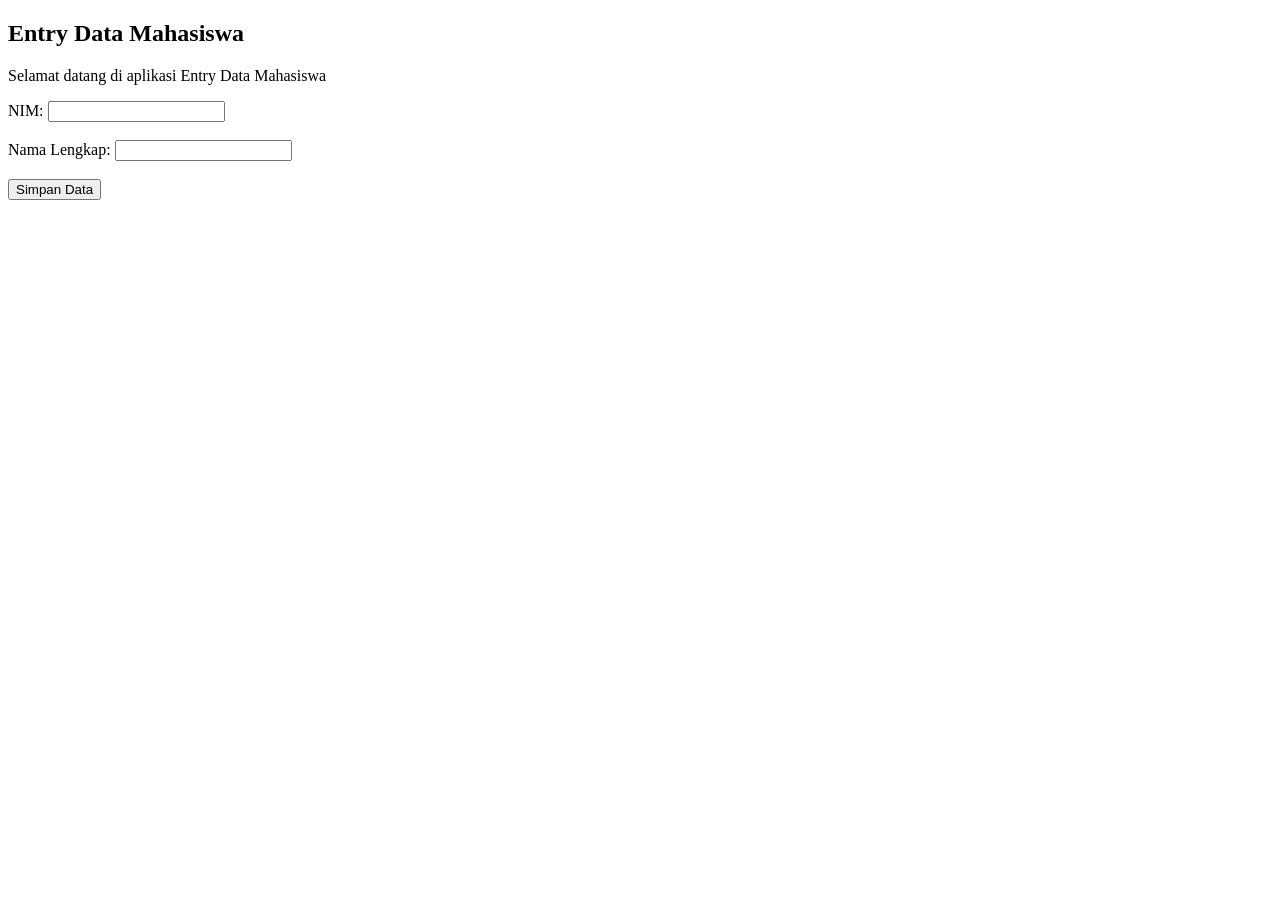
<file: pertemuan-01/index.html>
<!DOCTYPE html>
<html lang="en">
<head>
  <meta charset="UTF-8">
  <meta name="viewport" content="width=device-width, initial-scale=1.0">
  <title>Entry Data Mahasiswa</title>
</head>
<body>
  <section id="entry-data">
  <h2>Entry Data Mahasiswa</h2>
  <p>Selamat datang di aplikasi Entry Data Mahasiswa</p>
  <form>
    <label for="nim">NIM:</label>
    <input type="text" id="nim" name="nim">
    <br><br>
    <label for="nama">Nama Lengkap:</label>
    <input type="text" id="nama" name="nama">
    <br><br>
    <button type="submit">Simpan Data
    </button>
  </form>
  </section>
</body>
</html>
</file>
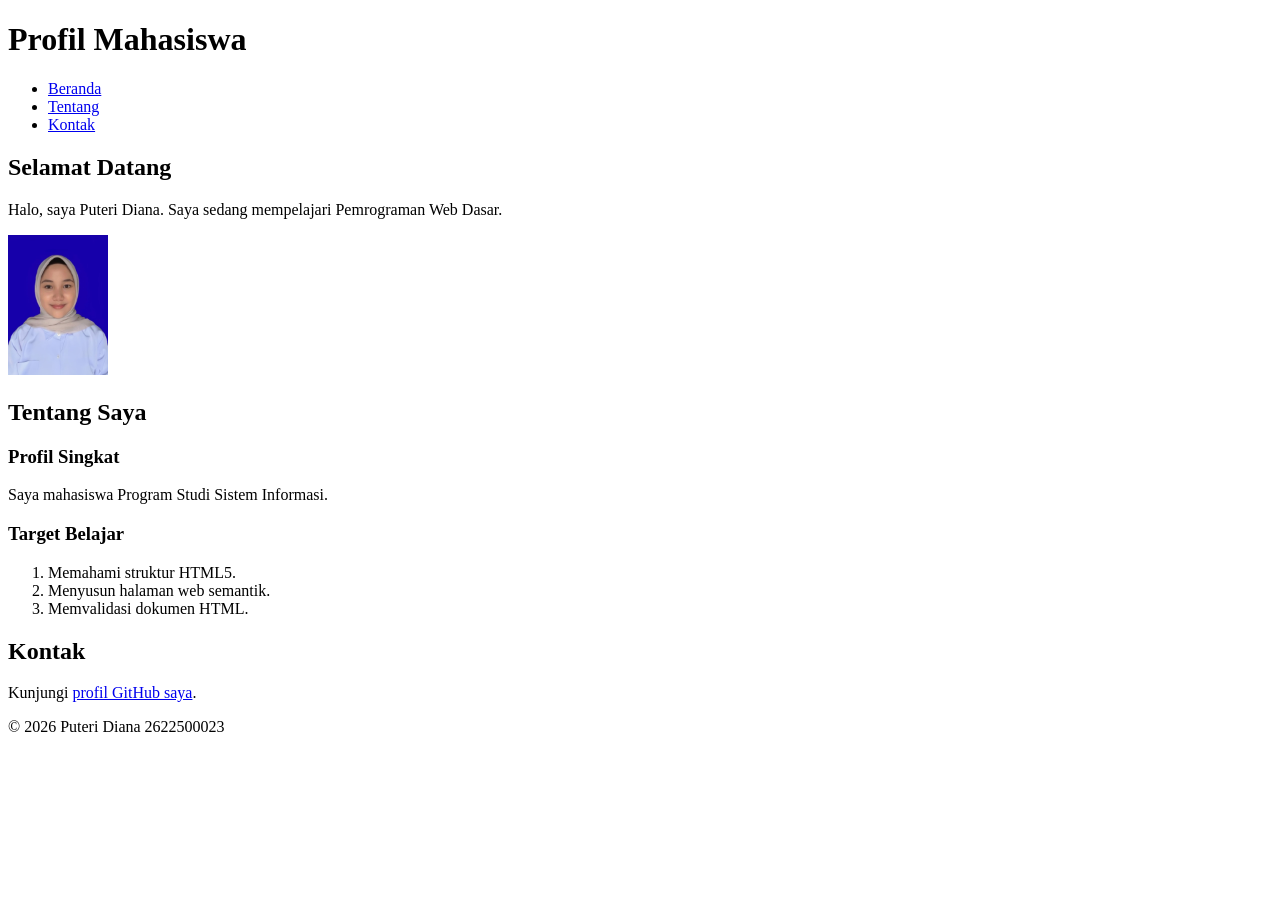
<file: pertemuan-02/index.html>
<!DOCTYPE html>
<html lang="id">
<head>
    <meta charset="UTF-8">
    <meta name="viewport" content="width=device-width, initial-scale=1.0">
    <title>Profil Mahasiswa</title>
</head>
<body>
    <header>
        <h1>Profil Mahasiswa</h1>
        <nav>
            <ul>
                <li><a href="#home">Beranda</a></li>
                <li><a href="#about">Tentang</a></li>
                <li><a href="#contact">Kontak</a></li>
            </ul>
        </nav>
    </header>

    <main>
        <section id="home">
            <h2>Selamat Datang</h2>
            <p>Halo, saya Puteri Diana. Saya sedang mempelajari Pemrograman Web Dasar.</p>
            <img src="img/foto-mahasiswa.jpeg" width="100" height="140" alt="Foto profil Puteri Diana"/>      
        </section>

        <section id="about">
            <h2>Tentang Saya</h2>
            <article>
              <h3>Profil Singkat</h3>
              <p>Saya mahasiswa Program Studi Sistem Informasi.</p>

              <h3>Target Belajar</h3>
                <ol>
                  <li>Memahami struktur HTML5.</li>
                  <li>Menyusun halaman web semantik.</li>
                  <li>Memvalidasi dokumen HTML.</li> 
                </ol>
            </article>  
        </section>  

        <section id="contact">
          <h2>Kontak</h2>
          <p>Kunjungi <a href="https://github.com/2622500023-dev">profil GitHub saya</a>.</p>
        </section>
    </main>

    <footer>
        <p>&copy; 2026 Puteri Diana 2622500023</p>
    </footer>
</body>
</html>
</file>
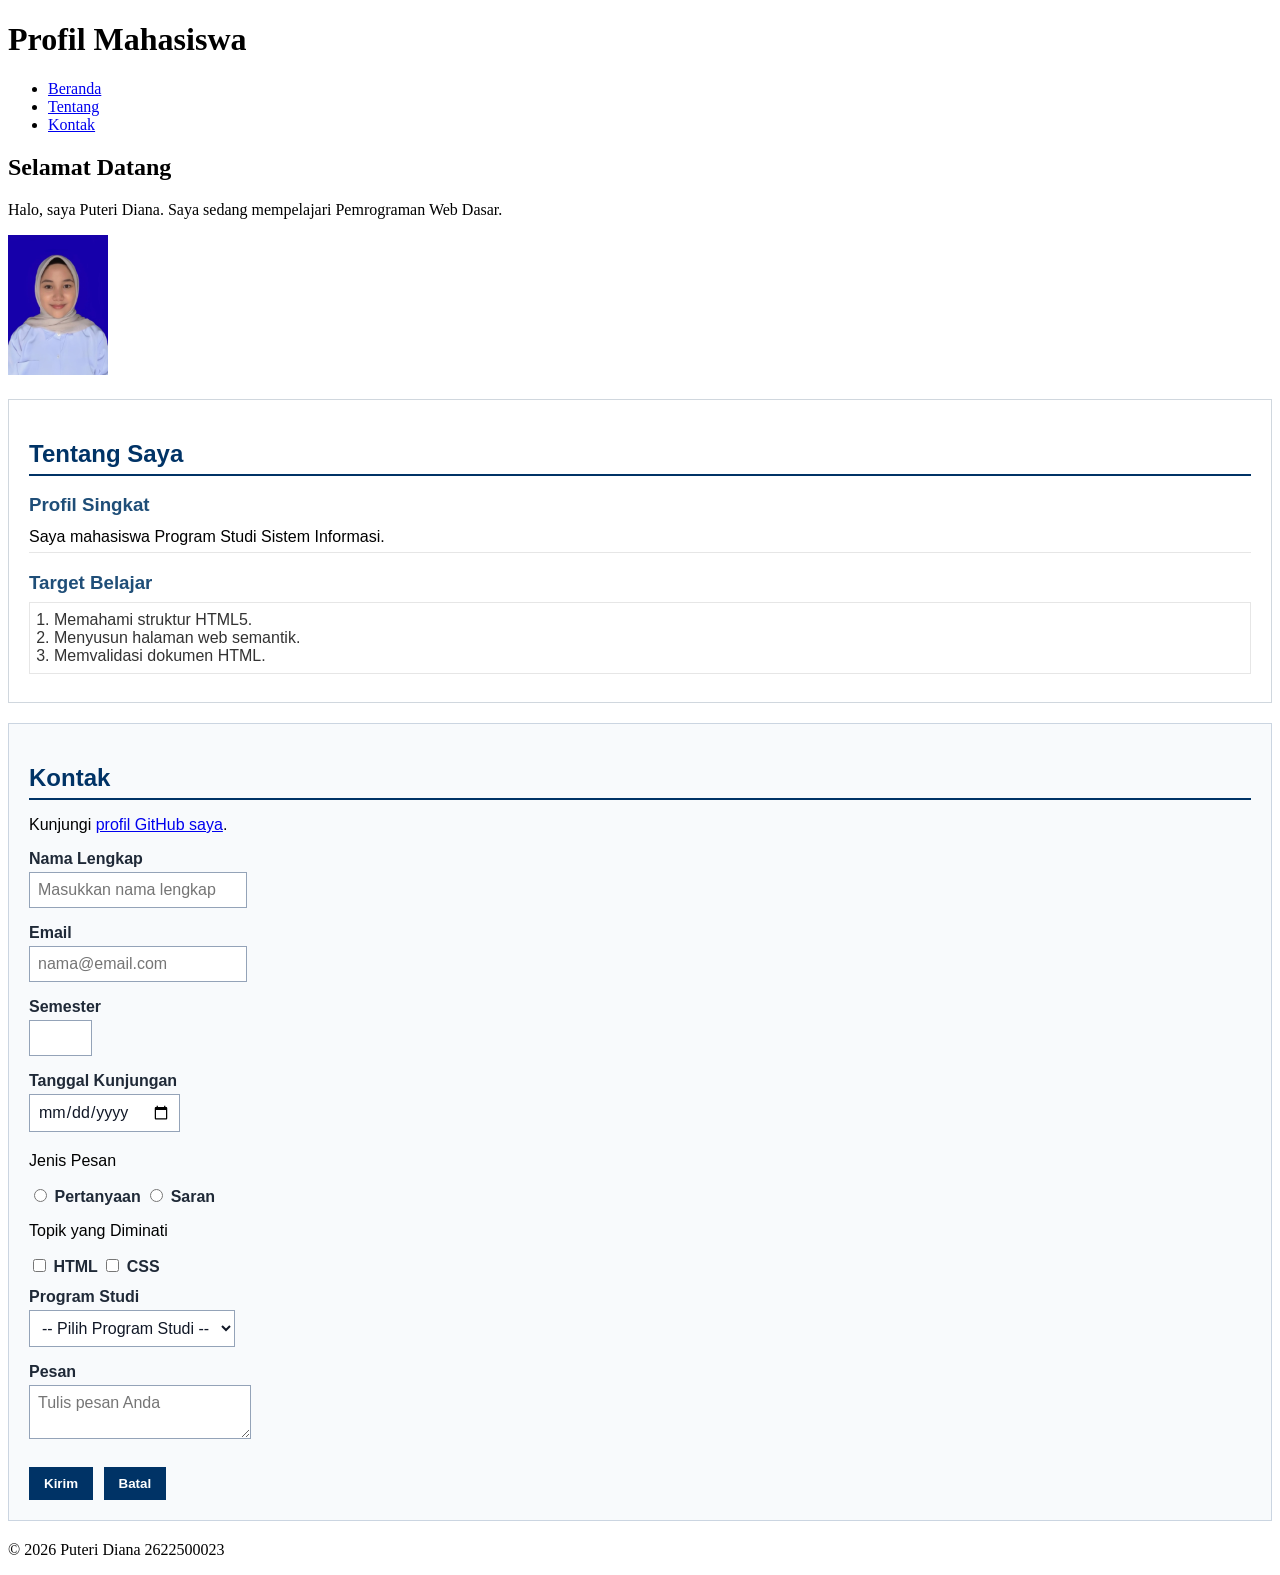
<file: pertemuan-03/index.html>
<!DOCTYPE html>
<html lang="id">
<head>
    <meta charset="UTF-8">
    <meta name="viewport" content="width=device-width, initial-scale=1.0">
    <title>Profil Mahasiswa</title>
    <style> 
      #about { 
        background-color: #ffffff; 
        border: 1px solid #d0d7de; 
        padding: 20px; 
        margin: 20px 0; 
        font-family: Arial, sans-serif; 
      }

      #about h2 { 
        color: #003366; 
        border-bottom: 2px solid #003366; 
        padding-bottom: 6px; 
        margin-bottom: 16px; 
      } 

      #about h3 { 
        color: #1f4e78; 
        margin-bottom: 6px; 
      } 

      #about p { 
        margin: 6px 0; 
        padding: 6px 0; 
        border-bottom: 1px solid #e6e6e6; 
      } 

      #about ol { 
        color: #333333; 
        margin: 8px 0; 
        padding: 8px 24px; 
        border: 1px solid #e6e6e6; 
      } 

      #contact { 
        background-color: #f8fafc; 
        border: 1px solid #cbd5e1; 
        padding: 20px; 
        margin: 20px 0; 
        font-family: Arial, sans-serif; 
      } 
 
      #contact h2 { 
        color: #003366; 
        border-bottom: 2px solid #003366; 
        padding-bottom: 6px; 
        margin-bottom: 16px; 
      } 
 
      .form-group { 
        margin: 12px 0; 
      }

      #contact label { 
        color: #1f2937; 
        font-weight: bold; 
      } 
 
      .input-form { 
        background-color: #ffffff; 
        color: #111827; 
        font-family: Arial, sans-serif; 
        font-size: 16px; 
        padding: 8px; 
        margin: 4px 0; 
        border: 1px solid #94a3b8; 
      }

      #contact button { 
        background-color: #003366; 
        color: #ffffff; 
        font-weight: bold; 
        padding: 8px 14px; 
        margin: 8px 6px 0 0; 
        border: 1px solid #003366; 
      }
    </style>
</head>
<body>
    <header>
        <h1>Profil Mahasiswa</h1>
        <nav>
            <ul>
                <li><a href="#home">Beranda</a></li>
                <li><a href="#about">Tentang</a></li>
                <li><a href="#contact">Kontak</a></li>
            </ul>
        </nav>
    </header>

    <main>
        <section id="home">
            <h2>Selamat Datang</h2>
            <p>Halo, saya Puteri Diana. Saya sedang mempelajari Pemrograman Web Dasar.</p>
            <img src="img/foto-mahasiswa.jpeg" width="100" height="140" alt="Foto profil Puteri Diana"/>      
        </section>

        <section id="about">
            <h2>Tentang Saya</h2>
            <article>
              <h3>Profil Singkat</h3>
              <p>Saya mahasiswa Program Studi Sistem Informasi.</p>

              <h3>Target Belajar</h3>
                <ol>
                  <li>Memahami struktur HTML5.</li>
                  <li>Menyusun halaman web semantik.</li>
                  <li>Memvalidasi dokumen HTML.</li> 
                </ol>
            </article>  
        </section>  

        <section id="contact">
          <h2>Kontak</h2>
          <p>Kunjungi <a href="https://github.com/2622500023-dev">profil GitHub saya</a>.</p>
        
          <form action="index.html" method="get"> 
            <div class="form-group"> 
              <label for="nama">Nama Lengkap</label><br> 
              <input 
                class="input-form" 
                type="text" 
                id="nama"
                name="nama" 
                placeholder="Masukkan nama lengkap" 
                minlength="3" 
                maxlength="50" 
                required>
            </div> 
 
            <div class="form-group"> 
              <label for="email">Email</label><br> 
              <input class="input-form" 
                     type="email" 
                     id="email" 
                     name="email" 
                     placeholder="nama@email.com" 
                     required> 
            </div> 
 
            <div class="form-group"> 
              <label for="semester">Semester</label><br> 
              <input class="input-form" 
                     type="number" 
                     id="semester" 
                     name="semester" 
                     min="1" 
                     max="14" 
                     required> 
            </div> 

            <div class="form-group"> 
              <label for="tanggal">Tanggal Kunjungan</label><br> 
              <input class="input-form" 
                     type="date" 
                     id="tanggal" 
                     name="tanggal" 
                     required> 
            </div>

            <div class="form-group"> 
              <p>Jenis Pesan</p> 
              <input type="radio" id="pertanyaan" name="jenis_pesan" 
                     value="pertanyaan" required> 
              <label for="pertanyaan">Pertanyaan</label> 
              <input type="radio" id="saran" name="jenis_pesan" 
                     value="saran"> 
              <label for="saran">Saran</label> 
            </div>

            <div class="form-group"> 
              <p>Topik yang Diminati</p> 
              <input type="checkbox" id="minat-html" name="minat" value="HTML"> 
              <label for="minat-html">HTML</label> 
              <input type="checkbox" id="minat-css" name="minat" value="CSS"> 
              <label for="minat-css">CSS</label> 
            </div>

            <div class="form-group"> 
              <label for="prodi">Program Studi</label><br> 
              <select class="input-form" id="prodi" name="prodi" required> 
                <option value="">-- Pilih Program Studi --</option> 
                <option value="SI">Sistem Informasi</option> 
                <option value="TI">Teknik Informatika</option> 
              </select> 
            </div>

            <div class="form-group"> 
              <label for="pesan">Pesan</label><br> 
              <textarea class="input-form" 
                        id="pesan" 
                        name="pesan" 
                        maxlength="300" 
                        placeholder="Tulis pesan Anda" 
                        required></textarea> 
            </div>
            <button type="submit">Kirim</button> 
            <button type="reset">Batal</button> 
          </form> 
        </section>
    </main>

    <footer>
        <p>&copy; 2026 Puteri Diana 2622500023</p>
    </footer>
</body>
</html>
</file>
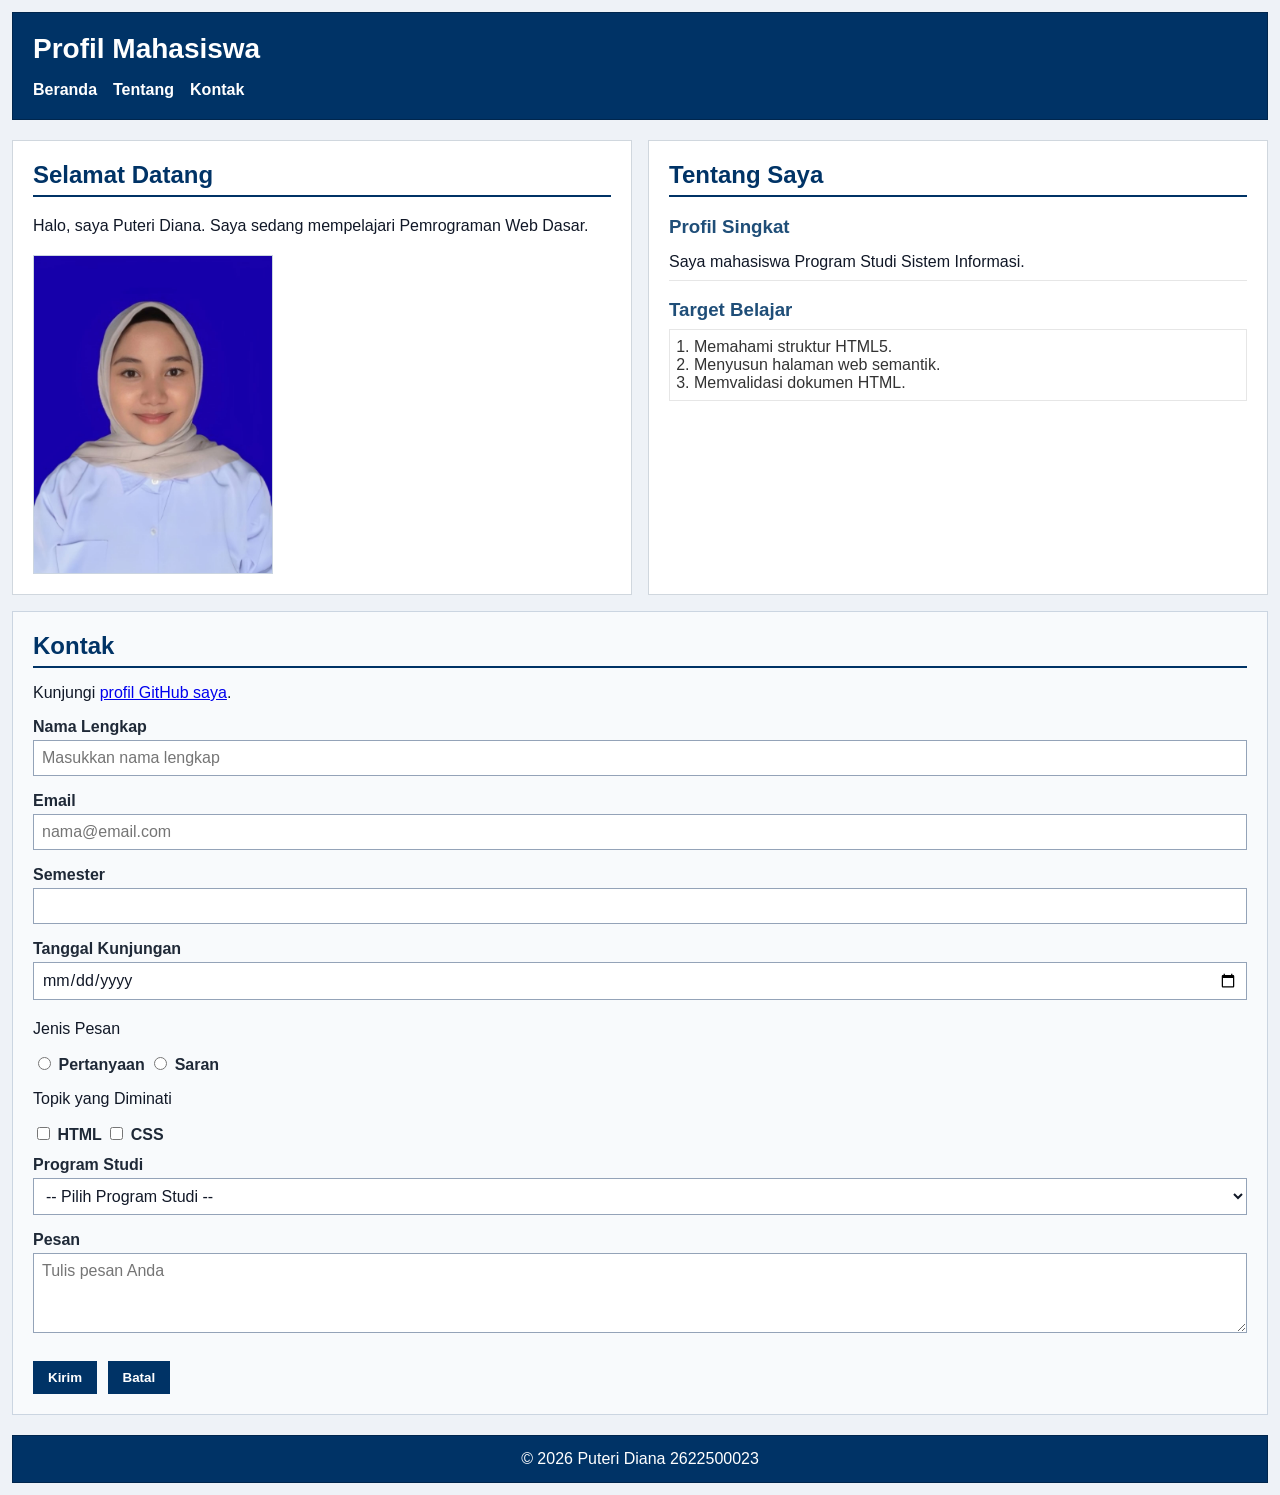
<file: pertemuan-04/index.html>
<!DOCTYPE html>
<html lang="id">
<head>
    <meta charset="UTF-8">
    <meta name="viewport" content="width=device-width, initial-scale=1.0">
    <title>Profil Mahasiswa</title>
    <link rel="stylesheet" href="style.css" /> 
</head>
<body>
    <header>
        <h1>Profil Mahasiswa</h1>
        <nav>
            <ul>
                <li><a href="#home">Beranda</a></li>
                <li><a href="#about">Tentang</a></li>
                <li><a href="#contact">Kontak</a></li>
            </ul>
        </nav>
    </header>

    <main>
        <section id="home">
            <h2>Selamat Datang</h2>
            <p>Halo, saya Puteri Diana. Saya sedang mempelajari Pemrograman Web Dasar.</p>
            <img src="img/foto-mahasiswa.jpeg" width="100" height="140" alt="Foto profil Puteri Diana"/>      
        </section>

        <section id="about">
            <h2>Tentang Saya</h2>
            <article>
              <h3>Profil Singkat</h3>
              <p>Saya mahasiswa Program Studi Sistem Informasi.</p>

              <h3>Target Belajar</h3>
                <ol>
                  <li>Memahami struktur HTML5.</li>
                  <li>Menyusun halaman web semantik.</li>
                  <li>Memvalidasi dokumen HTML.</li> 
                </ol>
            </article>  
        </section>  

        <section id="contact">
          <h2>Kontak</h2>
          <p>Kunjungi <a href="https://github.com/2622500023-dev">profil GitHub saya</a>.</p>
        
          <form action="index.html" method="get"> 
            <div class="form-group"> 
              <label for="nama">Nama Lengkap</label><br> 
              <input 
                class="input-form" 
                type="text" 
                id="nama"
                name="nama" 
                placeholder="Masukkan nama lengkap" 
                minlength="3" 
                maxlength="50" 
                required>
            </div> 
 
            <div class="form-group"> 
              <label for="email">Email</label><br> 
              <input class="input-form" 
                     type="email" 
                     id="email" 
                     name="email" 
                     placeholder="nama@email.com" 
                     required> 
            </div> 
 
            <div class="form-group"> 
              <label for="semester">Semester</label><br> 
              <input class="input-form" 
                     type="number" 
                     id="semester" 
                     name="semester" 
                     min="1" 
                     max="14" 
                     required> 
            </div> 

            <div class="form-group"> 
              <label for="tanggal">Tanggal Kunjungan</label><br> 
              <input class="input-form" 
                     type="date" 
                     id="tanggal" 
                     name="tanggal" 
                     required> 
            </div>

            <div class="form-group"> 
              <p>Jenis Pesan</p> 
              <input type="radio" id="pertanyaan" name="jenis_pesan" 
                     value="pertanyaan" required> 
              <label for="pertanyaan">Pertanyaan</label> 
              <input type="radio" id="saran" name="jenis_pesan" 
                     value="saran"> 
              <label for="saran">Saran</label> 
            </div>

            <div class="form-group"> 
              <p>Topik yang Diminati</p> 
              <input type="checkbox" id="minat-html" name="minat" value="HTML"> 
              <label for="minat-html">HTML</label> 
              <input type="checkbox" id="minat-css" name="minat" value="CSS"> 
              <label for="minat-css">CSS</label> 
            </div>

            <div class="form-group"> 
              <label for="prodi">Program Studi</label><br> 
              <select class="input-form" id="prodi" name="prodi" required> 
                <option value="">-- Pilih Program Studi --</option> 
                <option value="SI">Sistem Informasi</option> 
                <option value="TI">Teknik Informatika</option> 
              </select> 
            </div>

            <div class="form-group"> 
              <label for="pesan">Pesan</label><br> 
              <textarea class="input-form" 
                        id="pesan" 
                        name="pesan" 
                        maxlength="300" 
                        placeholder="Tulis pesan Anda" 
                        required></textarea> 
            </div>
            <button type="submit">Kirim</button> 
            <button type="reset">Batal</button> 
          </form> 
        </section>
    </main>

    <footer>
        <p>&copy; 2026 Puteri Diana 2622500023</p>
    </footer>
</body>
</html>
</file>
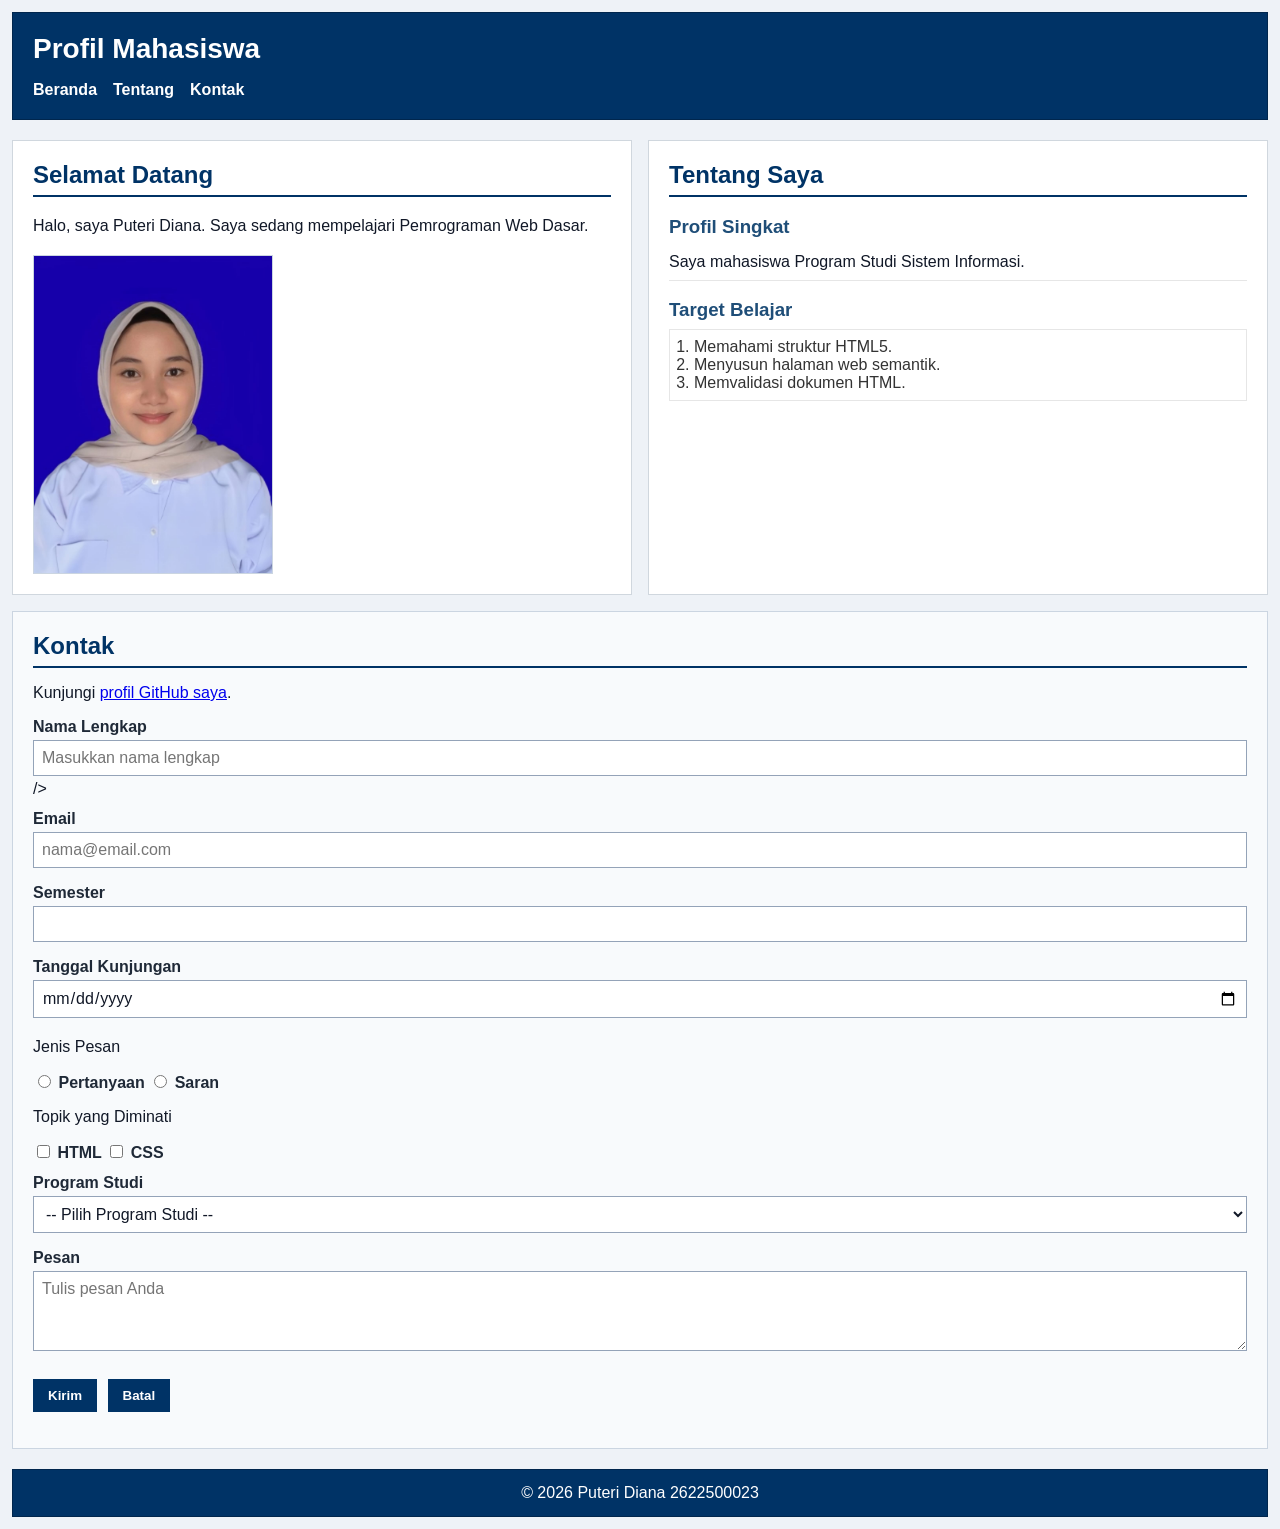
<file: pertemuan-05/index.html>
<!DOCTYPE html>
<html lang="id">
<head>
    <meta charset="UTF-8">
    <meta name="viewport" content="width=device-width, initial-scale=1.0">
    <title>Profil Mahasiswa</title>
    <link rel="stylesheet" href="style.css" /> 
</head>
<body>
    <header>
      <div class="header-top"> 
        <h1>Profil Mahasiswa</h1>

        <button 
          class="nav-toggle" 
          id="navToggle" 
          type="button" 
          aria-label="Buka navigasi" 
          aria-controls="navMenu" 
          aria-expanded="false"
        > 
          &#9776; 
        </button> 
      </div> 

      <nav>
        <ul id="navMenu"> 
          <li><a href="#home">Beranda</a></li>
          <li><a href="#about">Tentang</a></li>
          <li><a href="#contact">Kontak</a></li>
        </ul>
      </nav>
    </header>

    <main>
      <section id="home">
        <h2>Selamat Datang</h2>
        <p>Halo, saya Puteri Diana. Saya sedang mempelajari Pemrograman Web Dasar.</p>

        <img src="img/foto-mahasiswa.jpeg" width="100" height="140" alt="Foto profil Puteri Diana"/>      
      </section>

      <section id="about">
        <h2>Tentang Saya</h2>

        <article>
          <h3>Profil Singkat</h3>
          <p>Saya mahasiswa Program Studi Sistem Informasi.</p>

          <h3>Target Belajar</h3>

          <ol>
            <li>Memahami struktur HTML5.</li>
            <li>Menyusun halaman web semantik.</li>
            <li>Memvalidasi dokumen HTML.</li> 
          </ol>
        </article>  
      </section>  

      <section id="contact">
        <h2>Kontak</h2>

        <p>
          Kunjungi 
            <a href="https://github.com/2622500023-dev">profil GitHub saya</a>.
        </p>
        
        <form id="contactForm" action="index.html" method="get" novalidate> 
          <div class="form-group"> 
            <label for="nama">Nama Lengkap</label><br> 
            <input 
              class="input-form" 
              type="text" 
              id="nama"
              name="nama" 
              placeholder="Masukkan nama lengkap" 
              minlength="3" 
              maxlength="50" 
              required>
            />
          </div> 
 
          <div class="form-group"> 
            <label for="email">Email</label><br> 
            <input class="input-form" 
                    type="email" 
                    id="email" 
                    name="email" 
                    placeholder="nama@email.com" 
                    required> 
          </div> 
 
          <div class="form-group"> 
            <label for="semester">Semester</label><br> 
            <input class="input-form" 
                    type="number" 
                    id="semester" 
                    name="semester" 
                    min="1" 
                    max="14" 
                    required> 
          </div> 

          <div class="form-group"> 
            <label for="tanggal">Tanggal Kunjungan</label><br> 
            <input class="input-form" 
                    type="date" 
                    id="tanggal" 
                    name="tanggal" 
                    required> 
          </div>

          <div class="form-group"> 
            <p>Jenis Pesan</p> 
            <input type="radio" id="pertanyaan" name="jenis_pesan" 
                    value="pertanyaan" required> 
            <label for="pertanyaan">Pertanyaan</label> 
            <input type="radio" id="saran" name="jenis_pesan" 
                    value="saran"> 
            <label for="saran">Saran</label> 
          </div>

          <div class="form-group"> 
            <p>Topik yang Diminati</p> 
            <input type="checkbox" id="minat-html" name="minat" value="HTML"> 
            <label for="minat-html">HTML</label> 
            <input type="checkbox" id="minat-css" name="minat" value="CSS"> 
            <label for="minat-css">CSS</label> 
          </div>

          <div class="form-group"> 
            <label for="prodi">Program Studi</label><br> 
            <select class="input-form" id="prodi" name="prodi" required> 
              <option value="">-- Pilih Program Studi --</option> 
              <option value="SI">Sistem Informasi</option> 
              <option value="TI">Teknik Informatika</option> 
            </select> 
          </div>

          <div class="form-group"> 
            <label for="pesan">Pesan</label><br> 
            <textarea class="input-form" 
                      id="pesan" 
                      name="pesan" 
                      maxlength="300" 
                      placeholder="Tulis pesan Anda" 
                      required
            ></textarea> 
          </div>

          <button type="submit">Kirim</button> 
          <button type="reset">Batal</button> 
          <p id="formFeedback"></p> 
        </form> 
      </section>
    </main>

    <footer>
      <p>&copy; 2026 Puteri Diana 2622500023</p>
    </footer>
    <script src="script.js"></script>
</body>
</html>
</file>
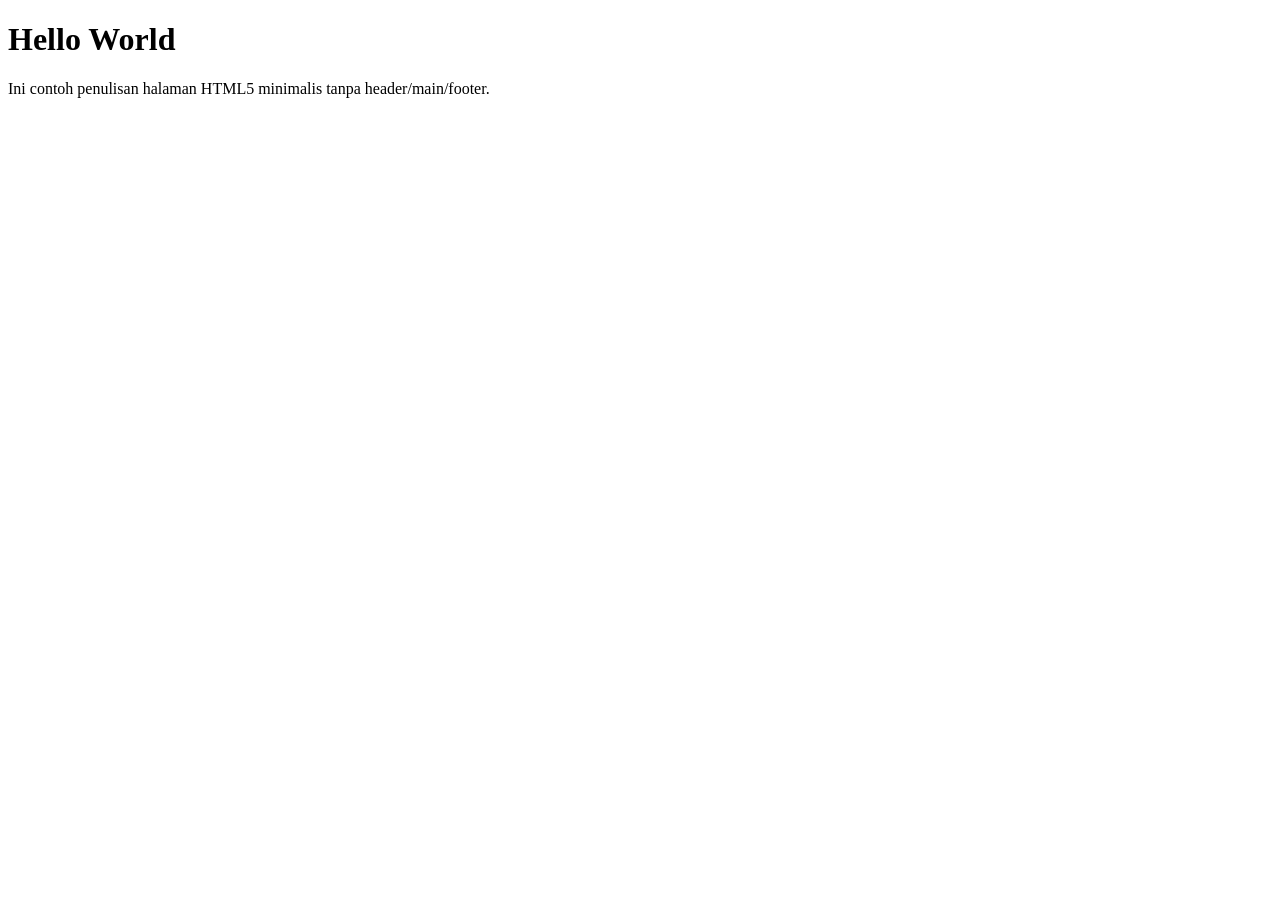
<file: pertemuan-09/index.html>
<!DOCTYPE html>
<html lang="id">
<head>
  <meta charset="UTF-8">
  <title> Dasar HTML5</title>
</head>
<body>
  <h1>Hello World</h1>
  <p>Ini contoh penulisan halaman HTML5 minimalis tanpa header/main/footer.</p>
</body>
<html></html>
</file>
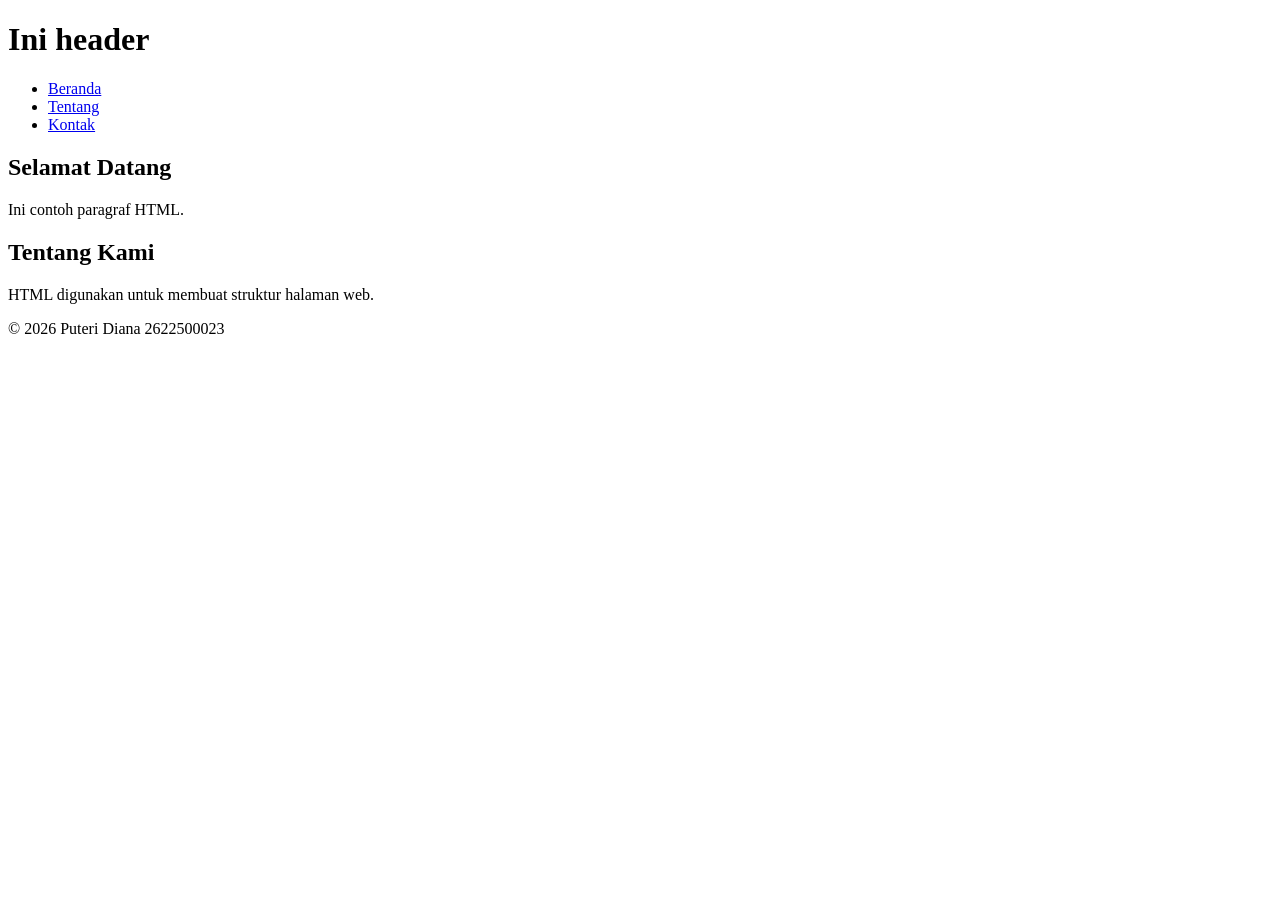
<file: pertemuan-02/emmet.html>
<!DOCTYPE html>
<html lang="id">
<head>
    <meta charset="UTF-8">
    <meta name="viewport" content="width=device-width, initial-scale=1.0">
    <title>Judul Halaman</title>
</head>
<body>
    <header>
        <h1>Ini header</h1>
        <nav>
            <ul>
                <li><a href="#home">Beranda</a></li>
                <li><a href="#about">Tentang</a></li>
                <li><a href="#contact">Kontak</a></li>
            </ul>
        </nav>
    </header>
    <main>
        <section id="home">
            <h2>Selamat Datang</h2>
            <p>Ini contoh paragraf HTML.</p>       
        </section>

        <section id="about">
            <h2>Tentang Kami</h2>
            <p>HTML digunakan untuk membuat struktur halaman web.</p>
        </section>  
      </main>
    <footer>
        <p>&copy; 2026 Puteri Diana 2622500023</p>
    </footer>
</body>
</html>
</file>
<file: pertemuan-04/style.css>
* { 
box-sizing: border-box; 
}

body { 
  margin: 0; 
  padding: 12px; 
  font-family: Arial, sans-serif; 
  color: #111827; 
  background-color: #eef2f7; 
} 
 
/* Header */ 
header { 
  background-color: #003366; 
  color: #ffffff; 
  padding: 20px; 
  margin-bottom: 20px; 
  border: 1px solid #00264d; 
} 
 
header h1 { 
  margin: 0 0 16px; 
  font-size: 28px; 
} 

nav ul { 
  display: flex; 
  flex-direction: column;
  justify-content: flex-start;
  align-items: flex-start;
  gap: 8px;
  margin: 0; 
  padding: 0; 
  list-style: none; 
}

nav a { 
  color: #ffffff; 
  font-weight: bold; 
  text-decoration: none; 
}

main { 
  display: grid; 
  grid-template-columns: 1fr;
  gap: 16px;
} 

section { 
  width: 100%; 
}

#home { 
background-color: #ffffff; 
border: 1px solid #d0d7de; 
padding: 20px; 
margin: 0; 
}

#home h2 { 
  color: #003366; 
  border-bottom: 2px solid #003366; 
  padding-bottom: 6px; 
  margin-top: 0; 
  margin-bottom: 16px; 
} 
 
#home p { 
  line-height: 1.6; 
  margin: 0 0 16px; 
} 
 
#home img { 
  display: block; 
  width: 240px; 
  max-width: 100%; 
  height: auto; 
  border: 1px solid #cbd5e1; 
}

#about { 
  background-color: #ffffff; 
  border: 1px solid #d0d7de; 
  padding: 20px; 
  margin: 0; 
  font-family: Arial, sans-serif; 
}

#about h2 { 
  color: #003366; 
  border-bottom: 2px solid #003366; 
  padding-bottom: 6px; 
  margin-top: 0; 
  margin-bottom: 16px; 
} 

#about h3 { 
  color: #1f4e78; 
  margin-bottom: 6px; 
} 

#about p { 
  line-height: 1.5; 
  margin: 6px 0; 
  padding: 6px 0; 
  border-bottom: 1px solid #e6e6e6; 
} 

#about ol { 
  color: #333333; 
  margin: 8px 0; 
  padding: 8px 24px; 
  border: 1px solid #e6e6e6; 
} 

#contact { 
  background-color: #f8fafc; 
  border: 1px solid #cbd5e1; 
  padding: 20px; 
  margin: 0; 
  font-family: Arial, sans-serif;
  grid-column: 1 / -1; 
} 
 
#contact h2 { 
  color: #003366; 
  border-bottom: 2px solid #003366; 
  padding-bottom: 6px; 
  margin-top: 0;
  margin-bottom: 16px; 
} 
 
.form-group { 
  margin: 12px 0; 
}

#contact label { 
  color: #1f2937; 
  font-weight: bold; 
} 
 
.input-form { 
  background-color: #ffffff; 
  color: #111827; 
  font-family: Arial, sans-serif; 
  font-size: 16px; 
  padding: 8px; 
  margin: 4px 0; 
  border: 1px solid #94a3b8;
  width: 100%; 
  max-width: 100%; 
}

#contact textarea { 
  min-height: 80px; 
  resize: vertical; 
} 

#contact button { 
  cursor: pointer;
  background-color: #003366; 
  color: #ffffff; 
  font-weight: bold; 
  padding: 8px 14px; 
  margin: 8px 6px 0 0; 
  border: 1px solid #003366; 
}

/* Footer */ 
footer { 
  background-color: #003366; 
  color: #ffffff; 
  text-align: center; 
  padding: 14px 20px; 
  margin-top: 20px; 
  border: 1px solid #00264d; 
} 

footer p { 
  margin: 0; 
} 

@media (min-width: 768px) { 

  /* aturan CSS untuk viewport dengan lebar minimal 768px */ 
  main { 
    grid-template-columns: 1fr 1fr; 
  } 

  nav ul { 
    flex-direction: row; 
    justify-content: flex-start; 
    align-items: center; 
    gap: 16px; 
  }

  #contact { 
    grid-column: 1 / -1; 
  }
}
</file>
<file: pertemuan-05/style.css>
* { 
box-sizing: border-box; 
}

body { 
  margin: 0; 
  padding: 12px; 
  font-family: Arial, sans-serif; 
  color: #111827; 
  background-color: #eef2f7; 
} 
 
/* Header */ 
header { 
  background-color: #003366; 
  color: #ffffff; 
  padding: 20px; 
  margin-bottom: 20px; 
  border: 1px solid #00264d; 
} 
 
header h1 { 
  margin: 0; 
  font-size: 28px; 
} 

.header-top { 
  display: flex; 
  justify-content: space-between; 
  align-items: center; 
} 
 
#navMenu { 
  display: none; 
} 
 
#navMenu.nav-open { 
  display: flex; 
  flex-direction: column; 
  margin-top: 16px; 
} 
 
.nav-toggle { 
  display: block; 
  border: none; 
  background: transparent; 
  color: #ffffff; 
  font-size: 1.8rem; 
  line-height: 1; 
  cursor: pointer; 
}

/* Navigasi */
nav ul { 
  display: flex; 
  flex-direction: column;
  justify-content: flex-start;
  align-items: flex-start;
  gap: 12px;
  margin: 0; 
  padding: 0; 
  list-style: none; 
}

nav a { 
  color: #ffffff; 
  font-weight: bold; 
  text-decoration: none; 
}

/* Layout utama */
main { 
  display: grid; 
  grid-template-columns: 1fr;
  gap: 16px;
} 

section { 
  width: 100%; 
}

/* Bagian Home */
#home { 
background-color: #ffffff; 
border: 1px solid #d0d7de; 
padding: 20px; 
margin: 0; 
}

#home h2 { 
  color: #003366; 
  border-bottom: 2px solid #003366; 
  padding-bottom: 6px; 
  margin-top: 0; 
  margin-bottom: 16px; 
} 
 
#home p { 
  line-height: 1.6; 
  margin: 0 0 16px; 
} 
 
#home img { 
  display: block; 
  width: 240px; 
  max-width: 100%; 
  height: auto; 
  border: 1px solid #cbd5e1; 
}

/* Bagian Tentang */
#about { 
  background-color: #ffffff; 
  border: 1px solid #d0d7de; 
  padding: 20px; 
  margin: 0;  
}

#about h2 { 
  color: #003366; 
  border-bottom: 2px solid #003366; 
  padding-bottom: 6px; 
  margin-top: 0; 
  margin-bottom: 16px; 
} 

#about h3 { 
  color: #1f4e78; 
  margin-bottom: 6px; 
} 

#about p {  
  margin: 6px 0; 
  padding: 6px 0; 
  border-bottom: 1px solid #e6e6e6; 
  line-height: 1.5;
} 

#about ol { 
  color: #333333; 
  margin: 8px 0; 
  padding: 8px 24px; 
  border: 1px solid #e6e6e6; 
} 

/* Bagian Kontak */
#contact { 
  background-color: #f8fafc; 
  border: 1px solid #cbd5e1; 
  padding: 20px; 
  margin: 0;  
} 
 
#contact h2 { 
  color: #003366; 
  border-bottom: 2px solid #003366; 
  padding-bottom: 6px; 
  margin-top: 0;
  margin-bottom: 16px; 
} 
 
.form-group { 
  margin: 12px 0; 
}

#contact label { 
  color: #1f2937; 
  font-weight: bold; 
} 
 
.input-form { 
  width: 100%; 
  max-width: 100%;
  background-color: #ffffff; 
  color: #111827; 
  font-family: Arial, sans-serif; 
  font-size: 16px; 
  padding: 8px; 
  margin: 4px 0; 
  border: 1px solid #94a3b8; 
}

#contact textarea { 
  min-height: 80px; 
  resize: vertical; 
} 

#contact button { 
  background-color: #003366; 
  color: #ffffff; 
  font-weight: bold; 
  padding: 8px 14px; 
  margin: 8px 6px 0 0; 
  border: 1px solid #003366;
  cursor: pointer; 
}

/* Footer */ 
footer { 
  background-color: #003366; 
  color: #ffffff; 
  text-align: center; 
  padding: 14px 20px; 
  margin-top: 20px; 
  border: 1px solid #00264d; 
} 

footer p { 
  margin: 0; 
} 

.form-feedback-error { 
  color: #c62828; 
} 
 
.form-feedback-success { 
  color: #2e7d32; 
} 
 
/* Layout untuk viewport yang lebih lebar */
@media (min-width: 768px) { 
  nav { 
    margin-top: 16px; 
  } 

  nav ul { 
    flex-direction: row; 
    justify-content: flex-start; 
    align-items: center; 
    gap: 16px; 
  }

  main { 
    grid-template-columns: 1fr 1fr; 
  }

  #contact { 
    grid-column: 1 / -1; 
  }

  #navMenu { 
    display: flex; 
    flex-direction: row; 
  } 
 
  .nav-toggle { 
    display: none; 
  }
}
</file>
